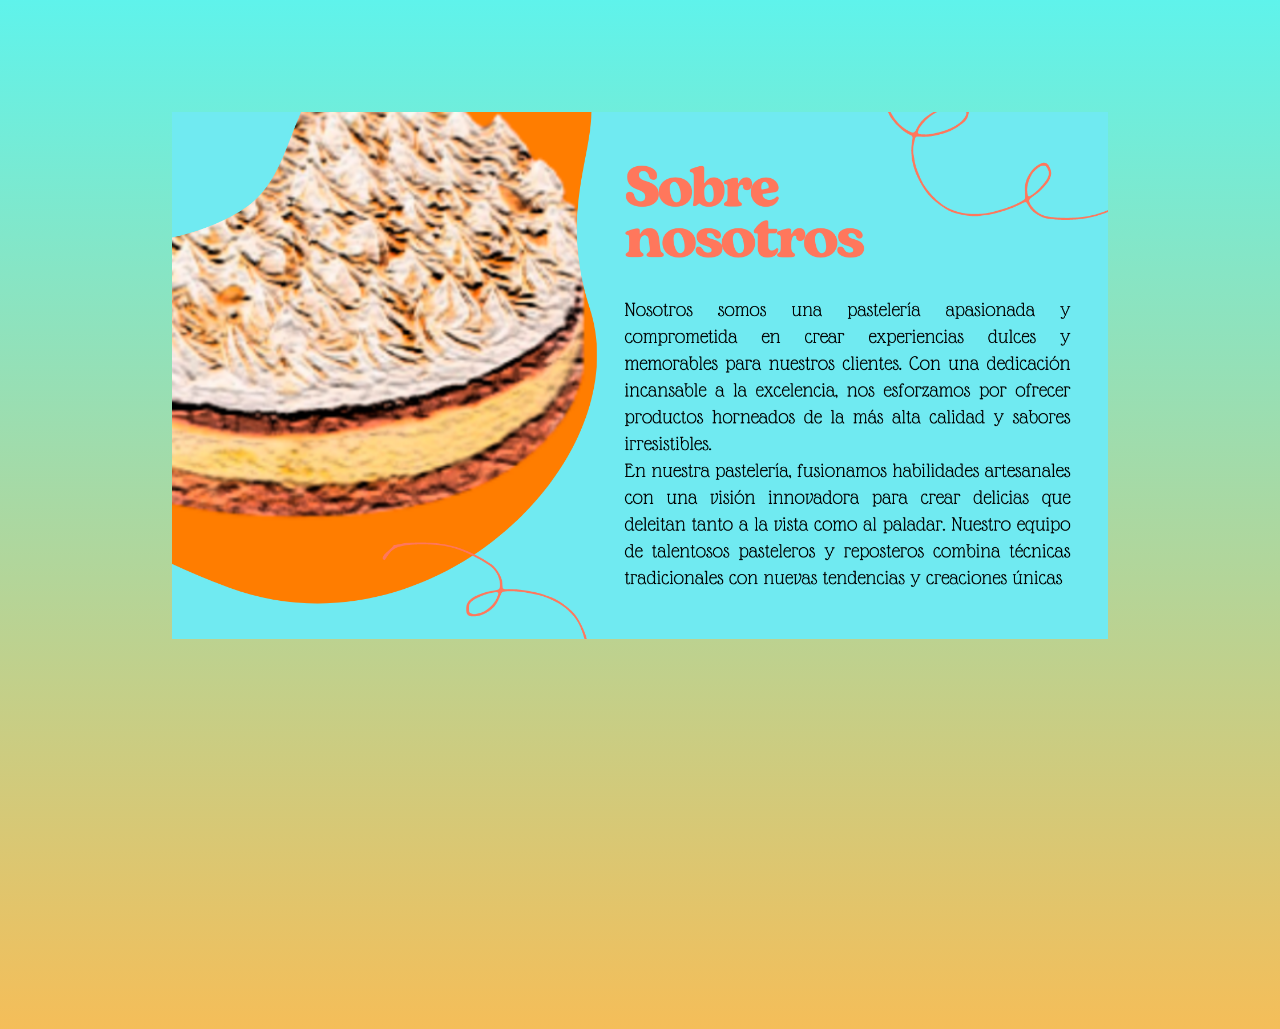
<file: html2/index2.html>
<!DOCTYPE html>
<html lang="en">
<head>
    <meta charset="UTF-8">
    <meta http-equiv="X-UA-Compatible" content="IE=edge">
    <meta name="viewport" content="width=device-width, initial-scale=1.0">
    <title>Sobre nosotros</title>
    <link rel="stylesheet" href="style2.css">
</head>
<body>
    <header>
        <div class="menu container">
            <label for="menu">
                <img src="image/sobre nosotros.png" alt="">
            </label>
        </div>
    </header>
</body>
</html>
</file>
<file: html2/style2.css>
body{
    background-image: linear-gradient(
        rgba(27, 238, 227, 0.7),
        rgba(240, 162, 18, 0.7));
    min-height: 101vh;
}

img{
    width: 74%;
}

label{
    display: flex;
    justify-content: center;
    margin-top: 112px;
}
</file>
